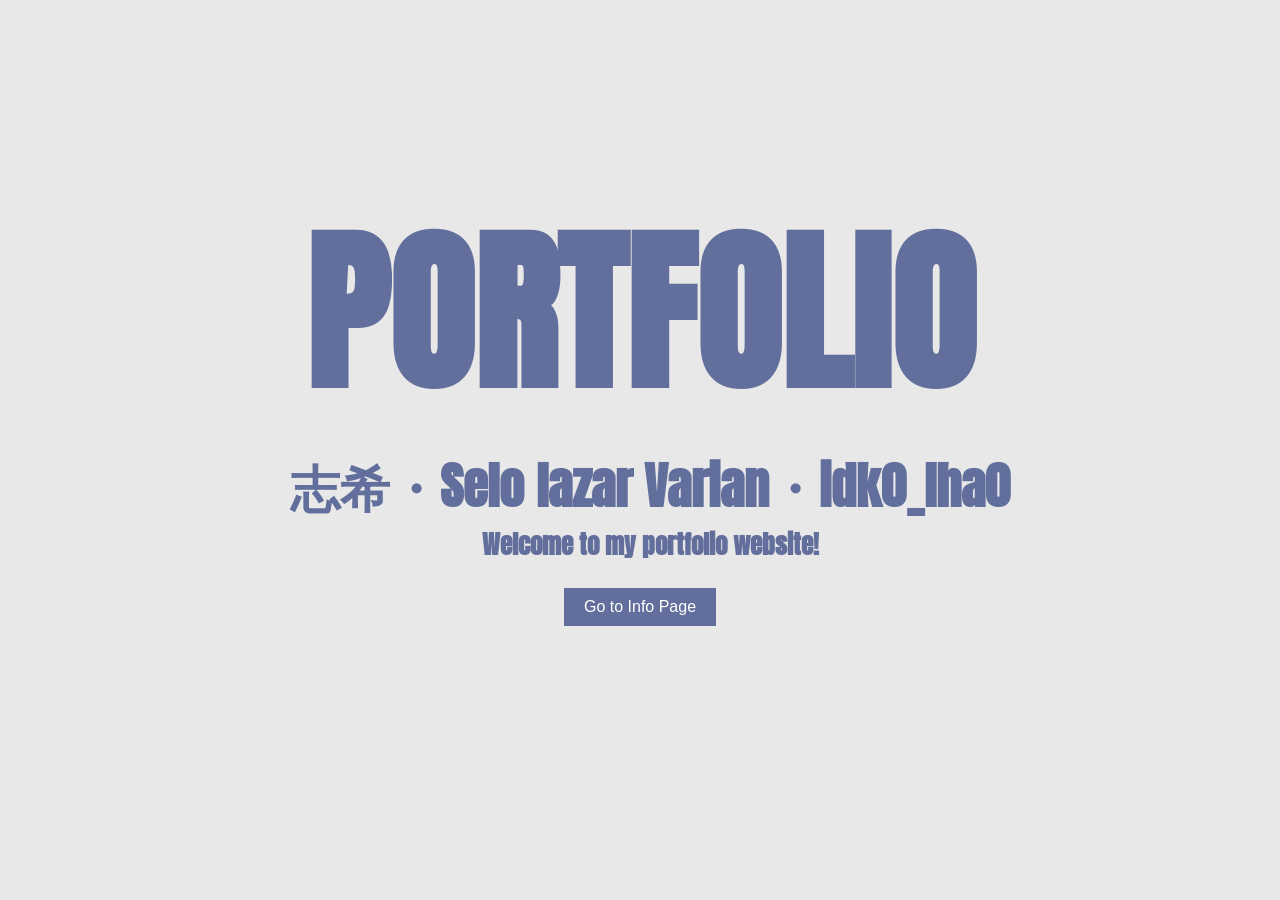
<file: web/portfolio/index.html>
<!DOCTYPE html>
<html lang="en">
<head>
    <meta charset="UTF-8">
    <meta name="viewport" content="width=device-width, initial-scale=1.0">
    <title>My Portfolio</title>
    <link rel="icon" type="image/jpg" href="./pictures/favicon.jpg">
    <link rel="preconnect" href="https://fonts.googleapis.com">
    <link rel="preconnect" href="https://fonts.gstatic.com" crossorigin>
    <link href="https://fonts.googleapis.com/css2?family=Anton&display=swap" rel="stylesheet">
</head>
<body style="background-color: #e8e8e8; color: white; font-family: 'Segoe UI', Tahoma, Geneva, Verdana, sans-serif;">
    <div style="display: flex; flex-direction: column; justify-content: center; align-items: center; height: 75dvh; color : #626f9c;">
        <h1 style="font-family: 'Anton', sans-serif; font-size: 175px; margin-bottom: 2px;">PORTFOLIO</h1>
        <h2 style="font-family: 'Anton', sans-serif; font-size: 50px; margin-left: 20px; margin-top: 0px; margin-bottom: 2px;">志希・Selo lazar Varian・idk0_lha0</h2>
        <h3 style="font-family: 'Anton', sans-serif; font-size: 25px; margin-left: 20px; margin-top: 0px;">Welcome to my portfolio website!</h3>

        <button style="background-color: #626f9c; color: white; border: none; padding: 10px 20px; font-size: 16px; cursor: pointer;">
            <a href="./pages/info.html" style="color: white; text-decoration: none;">Go to Info Page</a>
        </button>
    </div>
</body>
</html>
</file>
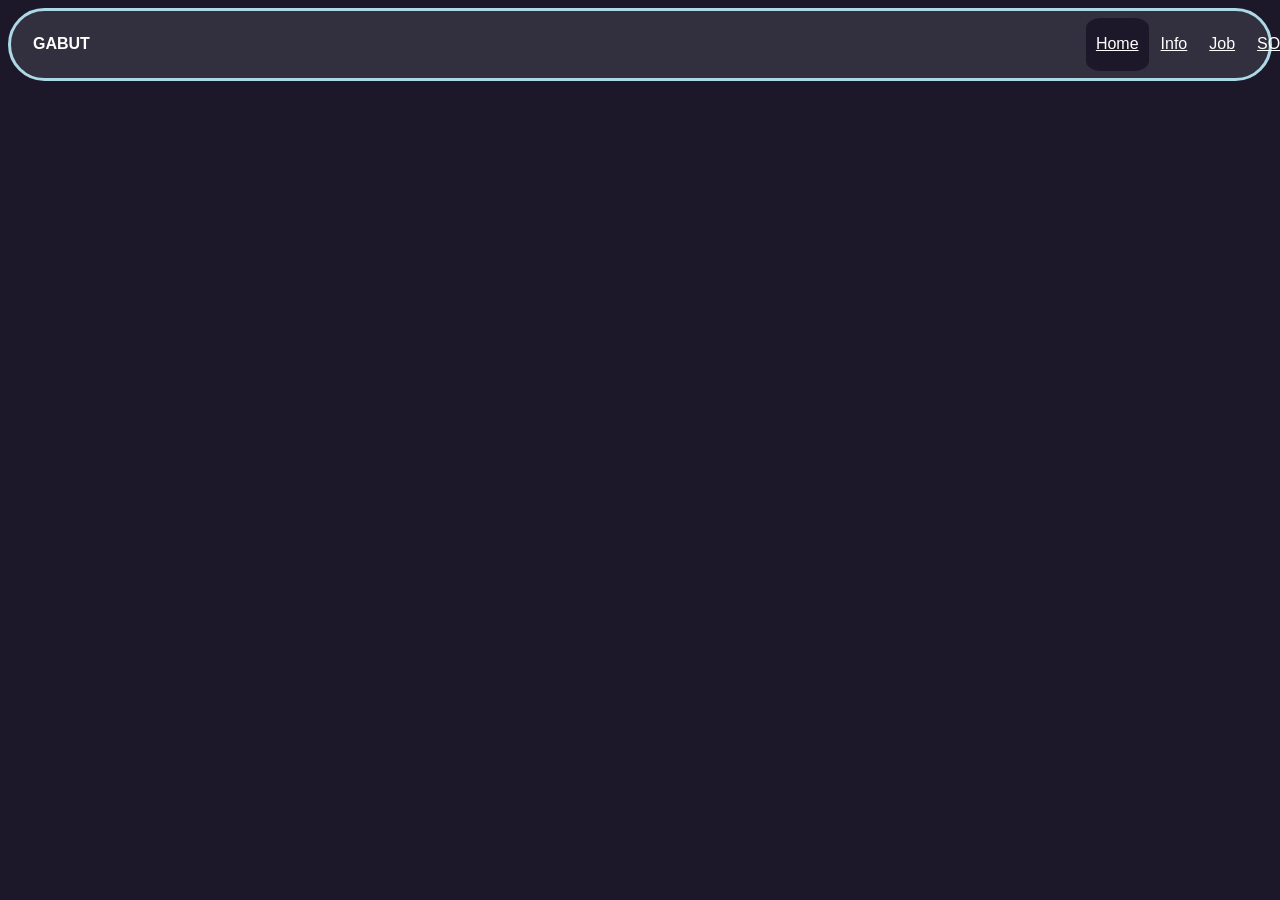
<file: pages/info.html>
<!DOCTYPE html>
<html lang="en">
<head>
    <meta charset="UTF-8">
    <meta name="viewport" content="width=device-width, initial-scale=1.0">
    <title>My Portfolio</title>
    <link rel="preconnect" href="https://fonts.googleapis.com">
    <link rel="preconnect" href="https://fonts.gstatic.com" crossorigin>
    <link href="https://fonts.googleapis.com/css2?family=Anton&display=swap" rel="stylesheet">
</html>
<body style ="background-color: #1C1829; color :white; font-family: 'Segoe UI', Tahoma, Geneva, Verdana, sans-serif;">
    <div style="background-color: #322F3E; color :white; border: 3px solid lightblue; border-radius: 120px;">
        <table>
        <tr>
            <td style="padding-left: 20px;">
                <h4>GABUT</h4>
            </td>
            <td style="padding-left: 990px;">
                <h> </h>
            </td>
            <td style="padding-left: 10px; padding-right: 10px; background-color:#1C1829; 
            border-radius: 15px; border-bottom: 5px solid #322F3E; border-top: 5px solid #322F3E;">
                <a href="index.html" style="color: white;">Home</a>
            </td>
            <td style="padding-left: 10px; padding-right: 10px;">
                <a href="./pages/info.html" style="color: white;">Info</a>
            </td>
            <td style="padding-left: 10px; padding-right: 10px;">
                <a href="./pages/a_job.html" style="color: white;">Job</a>
            </td>
            <td style="padding-left: 10px; padding-right: 10px; ">
                <a href="./pages/social_media.html" style="color: white;">SOSMED</a>
            </td>
            <td style="padding-right: 10px;">
               <h></h> 
            </td>
        </tr>
        </table>  
    </div>
</file>
